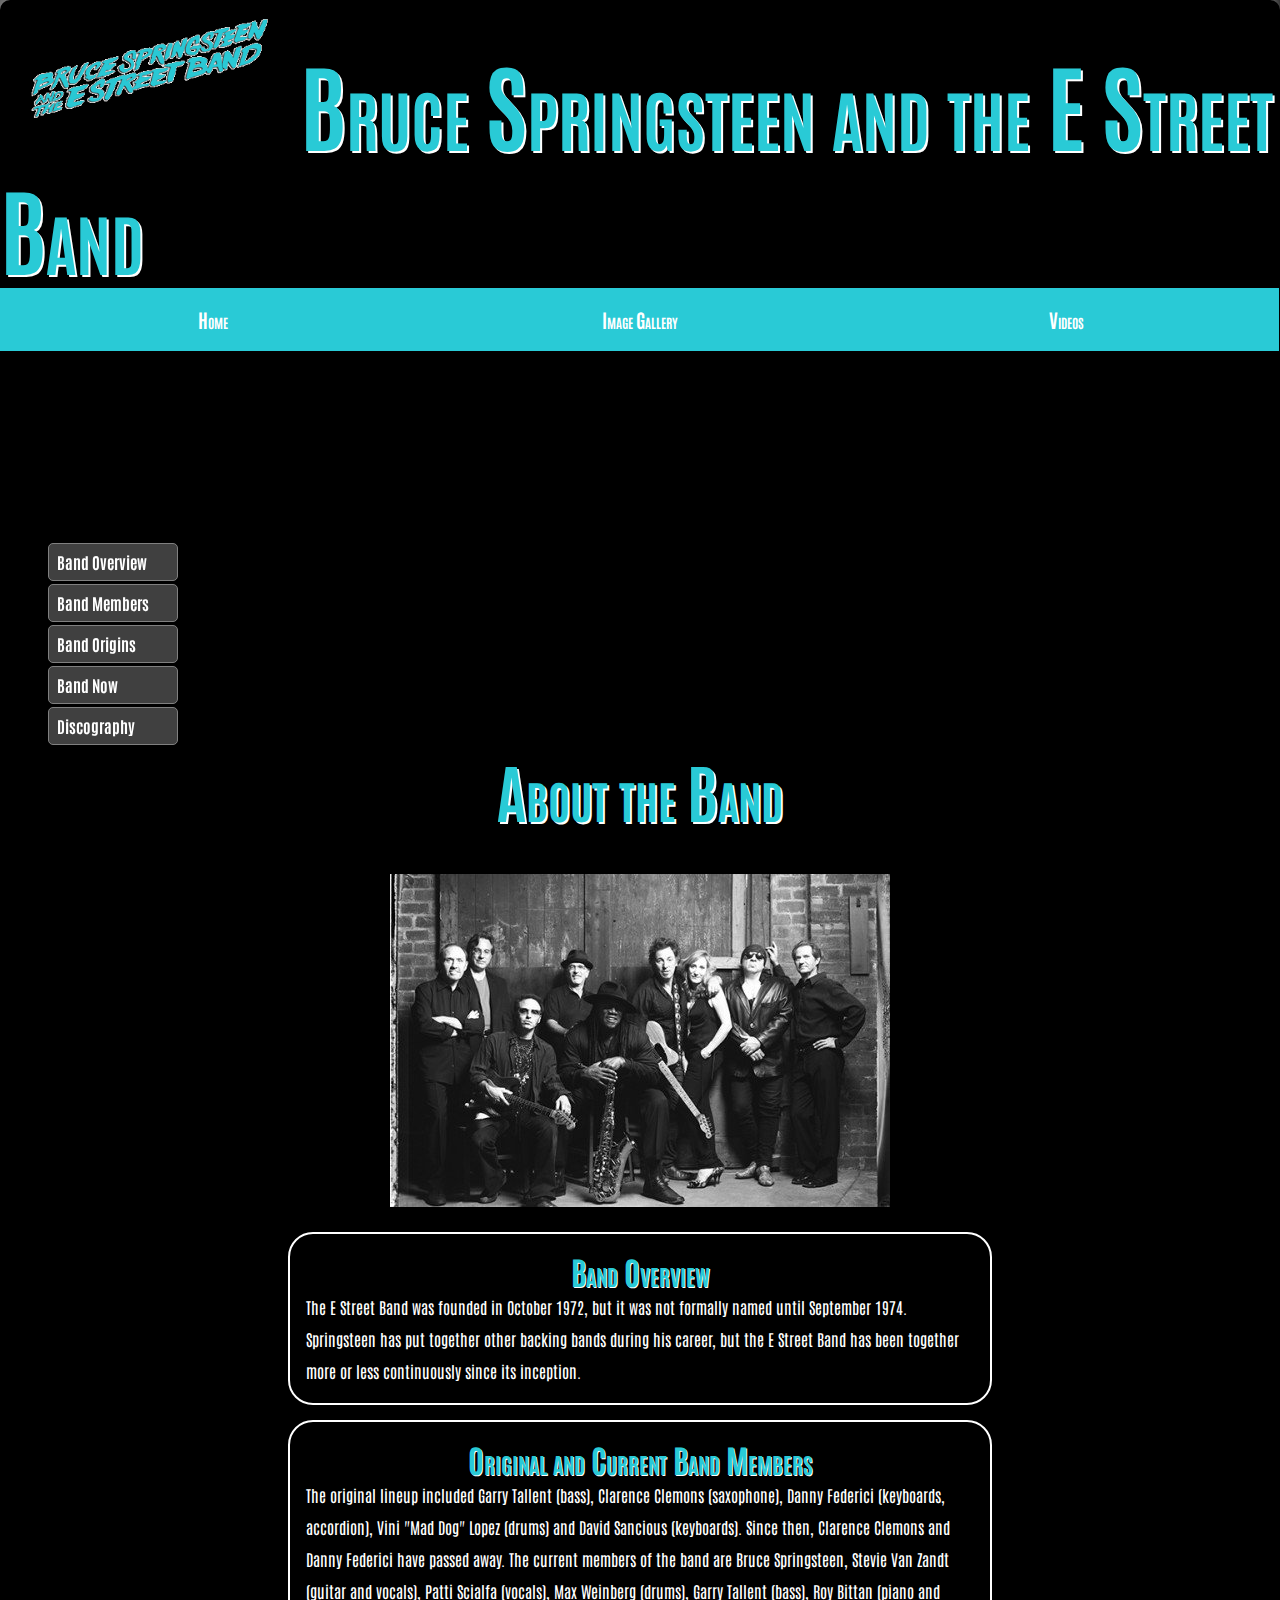
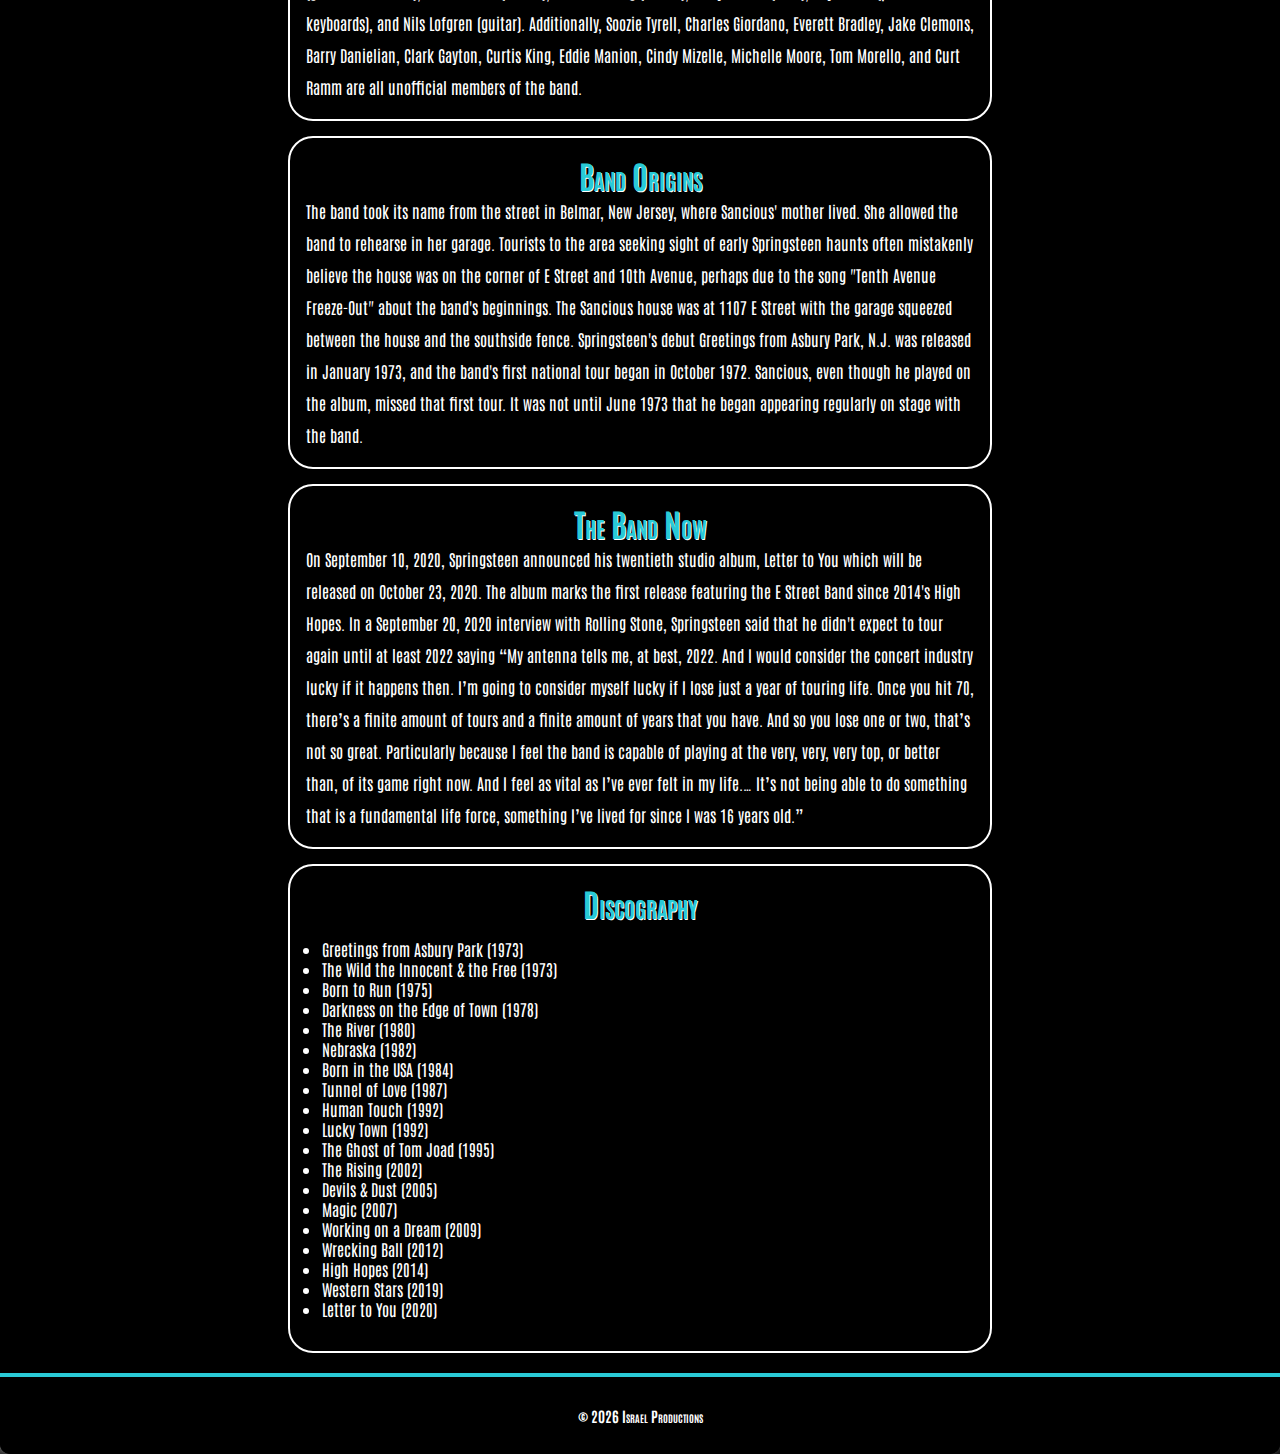
<file: index.html>
<!DOCTYPE html>
<html lang="en">
<head>
	<meta charset="utf-8">
	<meta name="description" content="This sentence will appear under the link in search engine results.">
	<meta name="keywords" content="list,of,words,separated,by,commas,that,describe,your,site">
	<meta name="author" content="Your name goes here">

	<!-- viewport -->
	<meta name="viewport" content="width=device-width, initial-scale=1">

    <!-- shiv which should be a shim -->
    <!--[if lt IE 9]>
	  <script src="https://oss.maxcdn.com/libs/html5shiv/3.7.0/html5shiv.js"></script>
	<![endif]-->

	<!-- tab title -->
	<title>Bruce Springsteen</title>

	<!-- favicon link -->
	<link rel="shortcut icon" href="images/favicon.png">

	<!-- stylesheets -->
	<link rel="stylesheet" href="styles/normalize.css">
	<link rel="stylesheet" href="styles/main.css">
	<link rel="stylesheet" href="styles/slicknav.css">
	
	<!-- font family -->
	<link rel="preconnect" href="https://fonts.gstatic.com">
	<link href="https://fonts.googleapis.com/css2?family=Antonio:wght@500&display=swap" rel="stylesheet">

    <!-- slicknav -->
    <script src="https://code.jquery.com/jquery-2.1.3.min.js"></script>   <!-- Link to jQuery Content Delivery Network - Necessary for SlickNav to work correctly -->
    <script src="js/jquery.slicknav.min.js"></script>                     <!-- Link to the slicknav file inside the js folder - Necessary for SlickNav to work correctly -->

	<!-- slicknav javascript - this javascript code will use the UL inside the nav_menu tag to build the same menu in slickNav format -->
	<script type="text/javascript">
    	$(document).ready(function(){
			$('#nav_menu').slicknav({prependTo:"#mobilemenu"});
    	});
    </script>

</head>



<body>

	<header class="clearfix">
		<a href="index.html"><img src="images/logo3.jpg"></a>
		<h2>Bruce Springsteen and the E Street Band</h2>
	</header>

    <nav id="mobilemenu"></nav>
	<nav id="nav_menu">
    	<ul>
        	<li><a href="index.html" class="current">Home</a></li>
        	<li><a href="gallery.html" class="current">Image Gallery</a></li>
			<li><a href="videos.html" class="current">Videos</a>
    	</ul>
	</nav>

	<nav class="bookmarks">
		<ul>
			<li><a href="#overview">Band Overview</a></li>
			<li><a href="#members">Band Members</a></li>
			<li><a href="#orgins">Band Origins</a></li>
			<li><a href="#now">Band Now</a></li>
			<li><a href="#class">Discography</a></li>
		</ul>
	</nav>


	<main>

		<h1 class="shadow">About the Band</h1>

		<section>
			<img src="images/band.jpeg">
		<div id="overview">
			<h2>Band Overview</h2>
			<p>
				The E Street Band was founded in October 1972, but it was not formally named until September 1974. Springsteen has put together other backing bands during his career, but the E Street Band has been together more or less continuously since its inception.
			</p>
		</div>
		<div id="members">
			<h2>Original and Current Band Members</h2>
			<p>	
				The original lineup included Garry Tallent (bass), Clarence Clemons (saxophone), Danny Federici (keyboards, accordion), Vini "Mad Dog" Lopez (drums) and David Sancious (keyboards). Since then, Clarence Clemons and Danny Federici have passed away.
				The current members of the band are Bruce Springsteen, Stevie Van Zandt (guitar and vocals), Patti Scialfa (vocals), Max Weinberg (drums), Garry Tallent (bass), Roy Bittan (piano and keyboards), and Nils Lofgren (guitar). 
				Additionally, Soozie Tyrell, Charles Giordano, Everett Bradley, Jake Clemons, Barry Danielian, Clark Gayton, Curtis King, Eddie Manion, Cindy Mizelle, Michelle Moore, Tom Morello, and Curt Ramm are all unofficial members of the band.
			</p>
		</div>
		<div id="orgins">
			<h2>Band Origins</h2>
			<p>
				The band took its name from the street in Belmar, New Jersey, where Sancious' mother lived. She allowed the band to rehearse in her garage. Tourists to the area seeking sight of early Springsteen haunts often mistakenly believe the house was on the corner of E Street and 10th Avenue, perhaps due to the song "Tenth Avenue Freeze-Out" about the band's beginnings. The Sancious house was at 1107 E Street with the garage squeezed between the house and the southside fence.
				Springsteen's debut Greetings from Asbury Park, N.J. was released in January 1973, and the band's first national tour began in October 1972. Sancious, even though he played on the album, missed that first tour. It was not until June 1973 that he began appearing regularly on stage with the band.
			</p>
		</div>
		<div id="now">
			<h2>The Band Now</h2>
			<p>
				On September 10, 2020, Springsteen announced his twentieth studio album, Letter to You which will be released on October 23, 2020. The album marks the first release featuring the E Street Band since 2014's High Hopes.
				In a September 20, 2020 interview with Rolling Stone, Springsteen said that he didn't expect to tour again until at least 2022 saying “My antenna tells me, at best, 2022. And I would consider the concert industry lucky if it happens then. I’m going to consider myself lucky if I lose just a year of touring life. Once you hit 70, there’s a finite amount of tours and a finite amount of years that you have. And so you lose one or two, that’s not so great. Particularly because I feel the band is capable of playing at the very, very, very top, or better than, of its game right now. And I feel as vital as I’ve ever felt in my life.… It’s not being able to do something that is a fundamental life force, something I’ve lived for since I was 16 years old.”
			</p>
		</div>
		<div id="class">
			<h2>Discography</h2>
			<p>
				<ul>
					<li>Greetings from Asbury Park (1973)</li>
					<li>The Wild the Innocent & the Free (1973)</li>
					<li>Born to Run (1975)</li>
					<li>Darkness on the Edge of Town (1978)</li>
					<li>The River (1980)</li>
					<li>Nebraska (1982)</li>
					<li>Born in the USA (1984)</li>
					<li>Tunnel of Love (1987)</li>
					<li>Human Touch (1992)</li>
					<li>Lucky Town (1992)</li>
					<li>The Ghost of Tom Joad (1995)</li>
					<li>The Rising (2002)</li>
					<li>Devils & Dust (2005)</li>
					<li>Magic (2007)</li>
					<li>Working on a Dream (2009)</li>
					<li>Wrecking Ball (2012)</li>
					<li>High Hopes (2014)</li>
					<li>Western Stars (2019)</li>
					<li>Letter to You (2020)</li>
				</ul>
			</p>
		</div>

		</section>

	</main>

	<div><button onclick="topFunction()" id="cornerBtn" title="Go to top">Return To Top</button></div>
	<script>
	// When the user scrolls down 20px from the top of the document, show the button
	window.onscroll = function() {scrollFunction()};

	function scrollFunction() {
	  if (document.body.scrollTop > 800 || document.documentElement.scrollTop > 800) {
		document.getElementById("cornerBtn").style.display = "block";
	  } else {
		document.getElementById("cornerBtn").style.display = "none";
	  }
	}

	// When the user clicks on the button, scroll to the top of the document
	function topFunction() {
	  document.body.scrollTop = 0;
	  document.documentElement.scrollTop = 0;
	}
	</script>

	<script>
		window.onload = function() {
			var d = new Date();
			document.getElementById("copyright").innerHTML = d.getFullYear();
		}
	</script>
	<footer>

		<p>&copy; <span id="copyright"></span> Israel Productions</p>

	</footer>

</body>

</html>
</file>
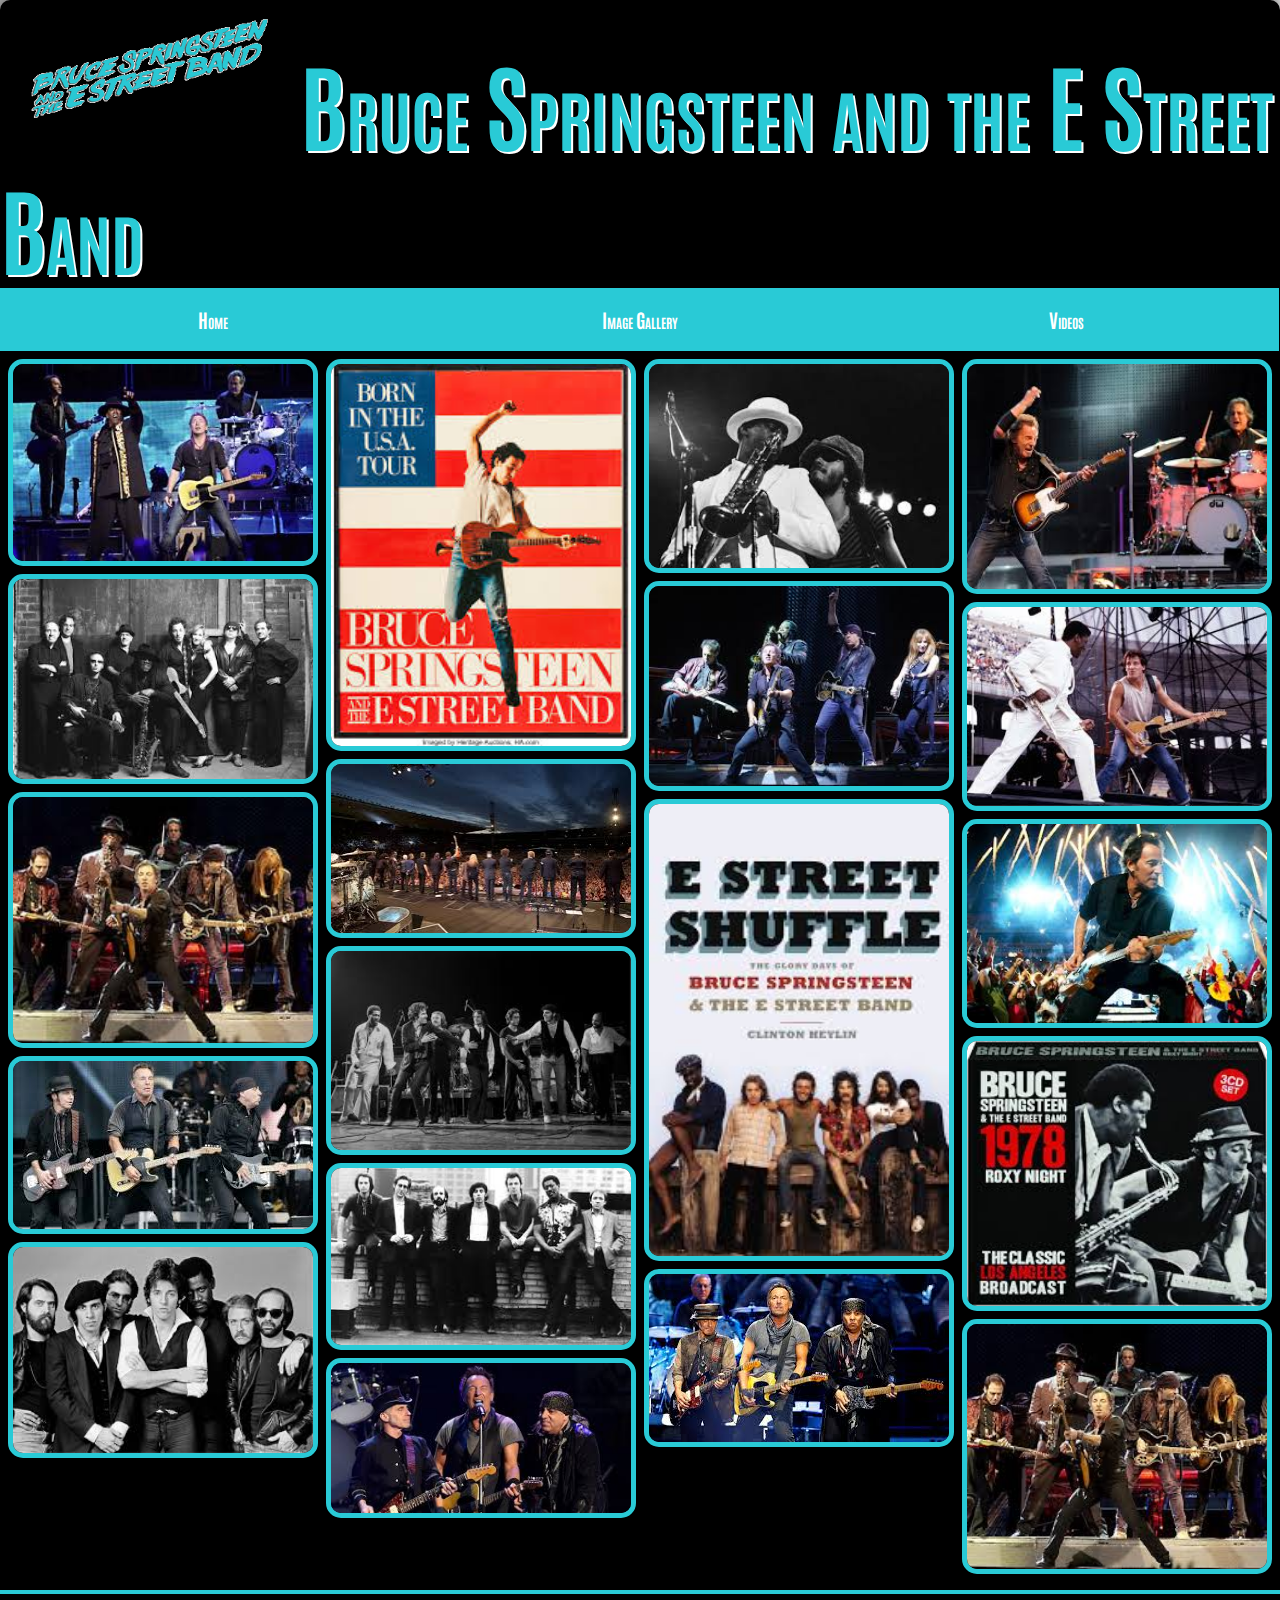
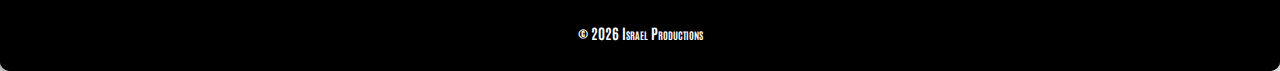
<file: gallery.html>
<!DOCTYPE html>
<html lang="en">
<head>
	<meta charset="utf-8">
	<meta name="description" content="This sentence will appear under the link in search engine results.">
	<meta name="keywords" content="list,of,words,separated,by,commas,that,describe,your,site">
	<meta name="author" content="Your name goes here">

	<!-- viewport -->
	<meta name="viewport" content="width=device-width, initial-scale=1">

    <!-- shiv which should be a shim -->
    <!--[if lt IE 9]>
	  <script src="https://oss.maxcdn.com/libs/html5shiv/3.7.0/html5shiv.js"></script>
	<![endif]-->

	<!-- tab title -->
	<title>Bruce Springsteen</title>

	<!-- favicon link -->
	<link rel="shortcut icon" href="images/favicon.png">

	<!-- stylesheets -->
	<link rel="stylesheet" href="styles/normalize.css">
	<link rel="stylesheet" href="styles/gallery.css">
    <link rel="stylesheet" href="styles/slicknav.css">

	<!-- font family -->
    <link rel="preconnect" href="https://fonts.gstatic.com">
    <link href="https://fonts.googleapis.com/css2?family=Antonio:wght@500&display=swap" rel="stylesheet">

    <!-- slicknav -->
    <script src="https://code.jquery.com/jquery-2.1.3.min.js"></script>   <!-- Link to jQuery Content Delivery Network - Necessary for SlickNav to work correctly -->
    <script src="js/jquery.slicknav.min.js"></script>                     <!-- Link to the slicknav file inside the js folder - Necessary for SlickNav to work correctly -->

	<!-- slicknav javascript - this javascript code will use the UL inside the nav_menu tag to build the same menu in slickNav format -->
	<script type="text/javascript">
    	$(document).ready(function(){
			$('#nav_menu').slicknav({prependTo:"#mobilemenu"});
    	});
    </script>

</head>

<body>
    <header class="clearfix">
		<a href="index.html"><img src="images/logo3.jpg"></a>
		<h2><a href="index.html">Bruce Springsteen and the E Street Band</a></h2>
	</header>

    <nav id="mobilemenu"></nav>
	<nav id="nav_menu">
    	<ul>
        	<li><a href="index.html" class="current">Home</a></li>
        	<li><a href="gallery.html" class="current">Image Gallery</a></li>
			<li><a href="videos.html" class="current">Videos</a>
    	</ul>
    </nav>
    <main>
        <!-- Photo Grid -->
            <div class="row"> 
            <div class="column">
                <img src="images/ 1.jpg">
                <img src="images/ 2.jpg">
                <img src="images/ 3.jpg">
                <img src="images/ 4.jpg">
                <img src="images/ 5.jpg">
            </div>
            <div class="column">
                <img src="images/ 6.jpg">
                <img src="images/ 7.jpg">
                <img src="images/ 8.jpg">
                <img src="images/ 9.jpg">
                <img src="images/ 10.jpg">
            </div>  
            <div class="column">
                <img src="images/ 11.jpg">
                <img src="images/ 12.jpg">
                <img src="images/ 13.jpg">
                <img src="images/ 14.jpg">
            </div>
            <div class="column">
                <img src="images/ 16.jpg">
                <img src="images/ 17.jpg">
                <img src="images/ 18.jpg">
                <img src="images/ 19.jpg">
                <img src="images/ 20.jpg">
            </div>
            </div>
        </main>

        <div><button onclick="topFunction()" id="cornerBtn" title="Go to top">Return To Top</button></div>
        <script>
        // When the user scrolls down 20px from the top of the document, show the button
        window.onscroll = function() {scrollFunction()};
    
        function scrollFunction() {
          if (document.body.scrollTop > 800 || document.documentElement.scrollTop > 800) {
            document.getElementById("cornerBtn").style.display = "block";
          } else {
            document.getElementById("cornerBtn").style.display = "none";
          }
        }
    
        // When the user clicks on the button, scroll to the top of the document
        function topFunction() {
          document.body.scrollTop = 0;
          document.documentElement.scrollTop = 0;
        }
        </script>

        <script>
            window.onload = function() {
            var d = new Date();
            document.getElementById("copyright").innerHTML = d.getFullYear();
            }
        </script>
        <footer>
    
            <p>&copy; <span id="copyright"></span> Israel Productions</p>
    
        </footer>
</body>
</file>
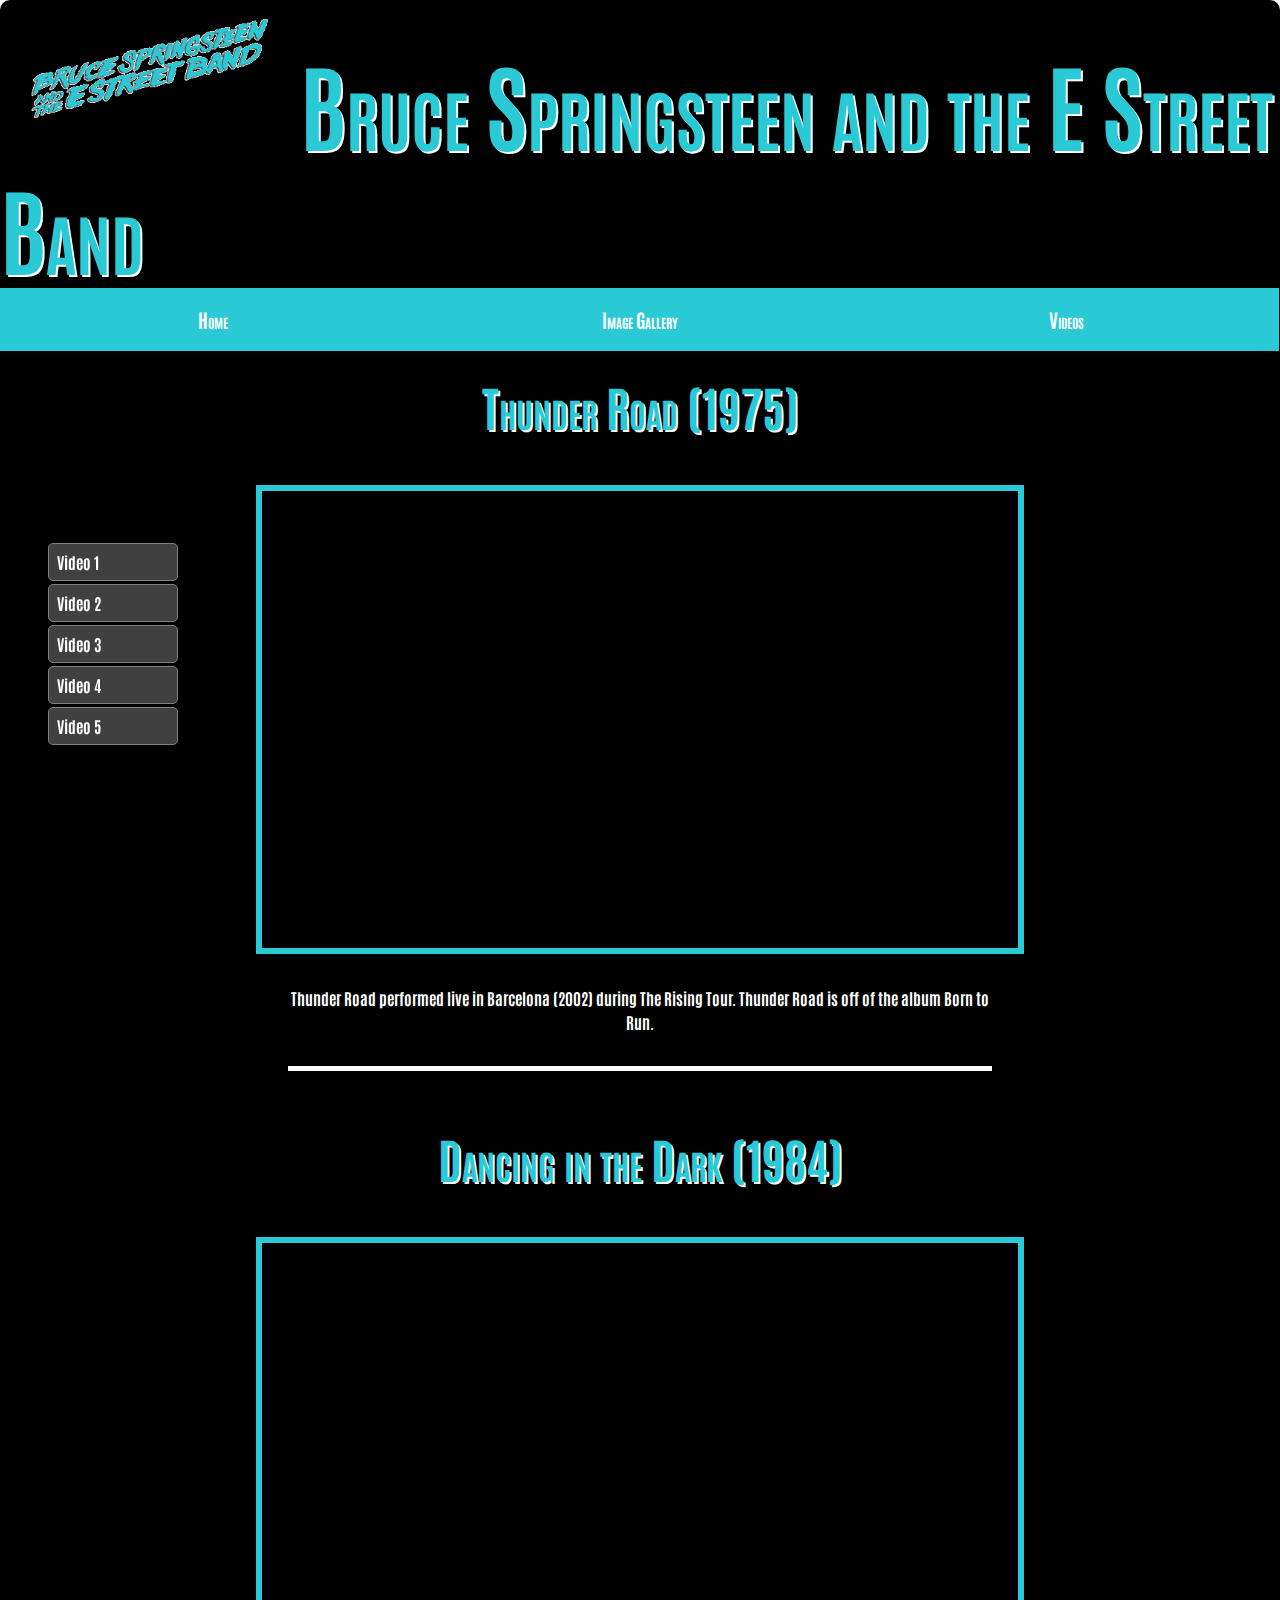
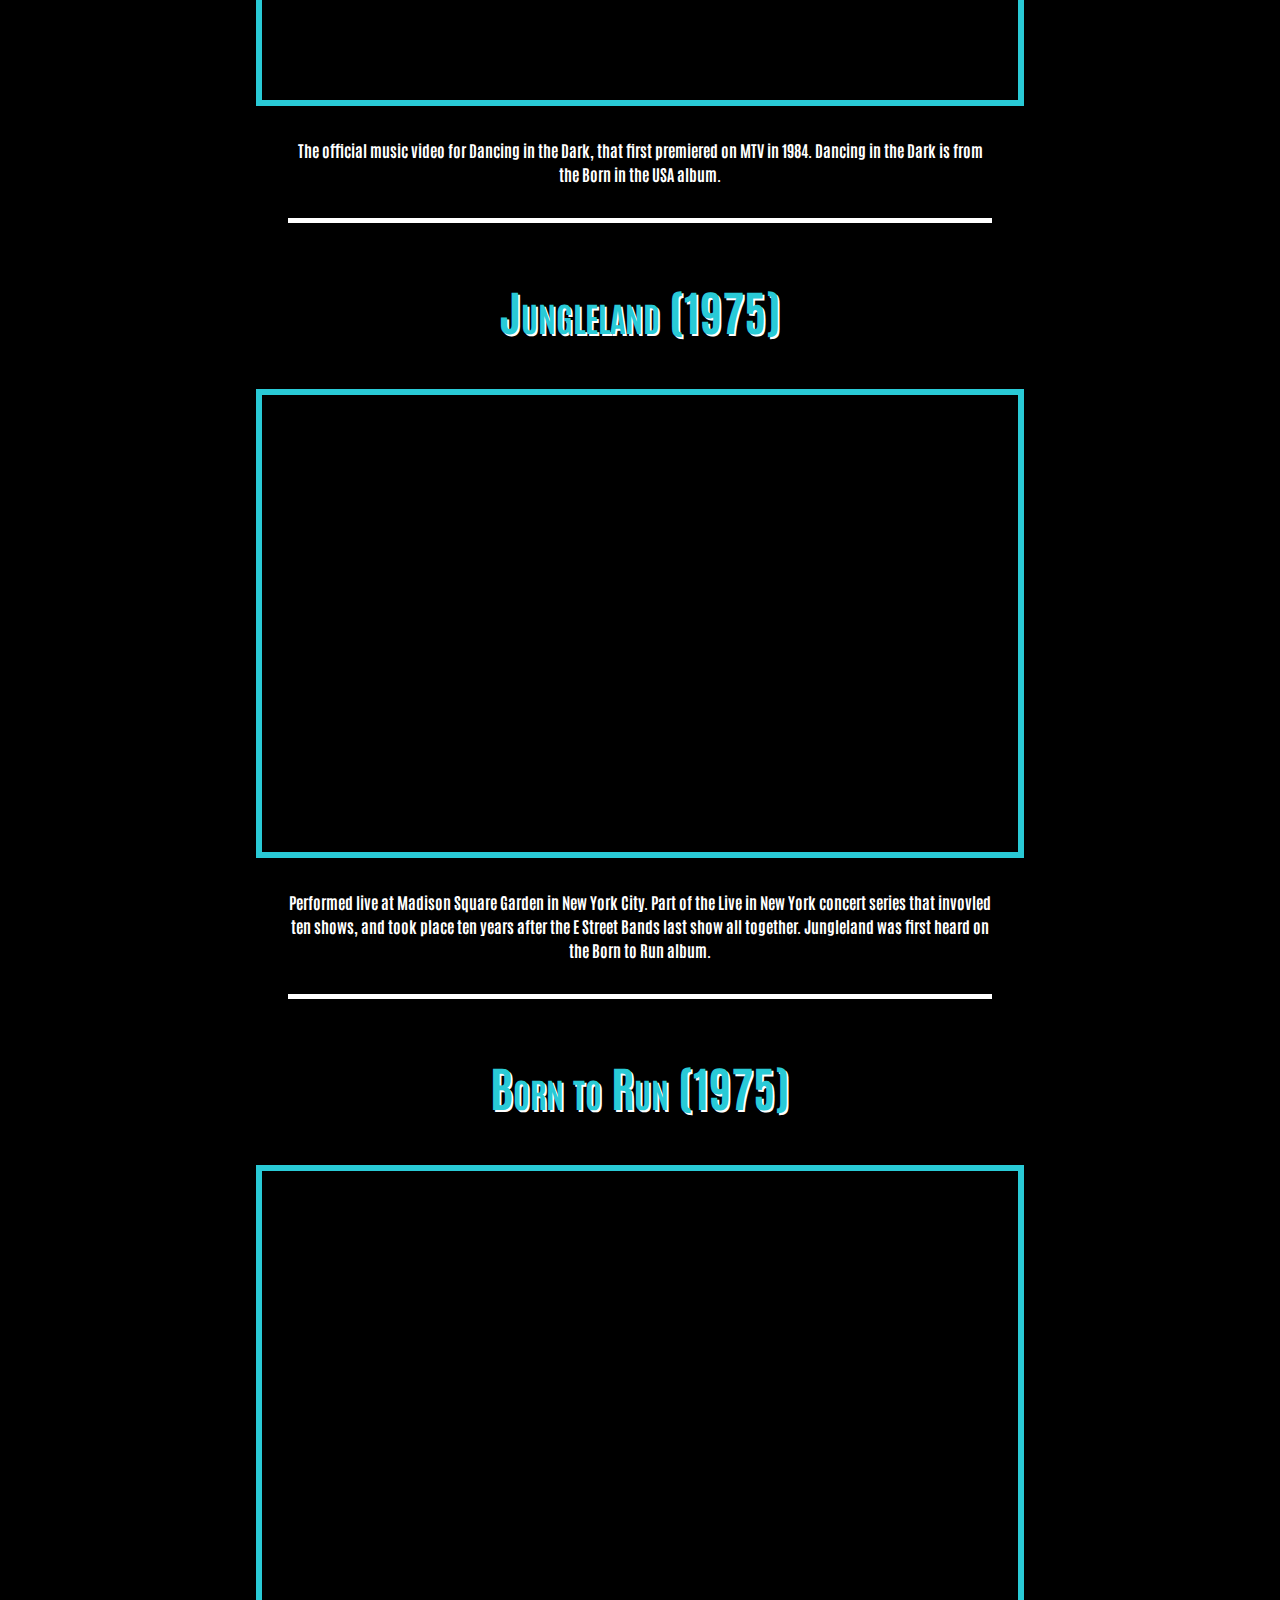
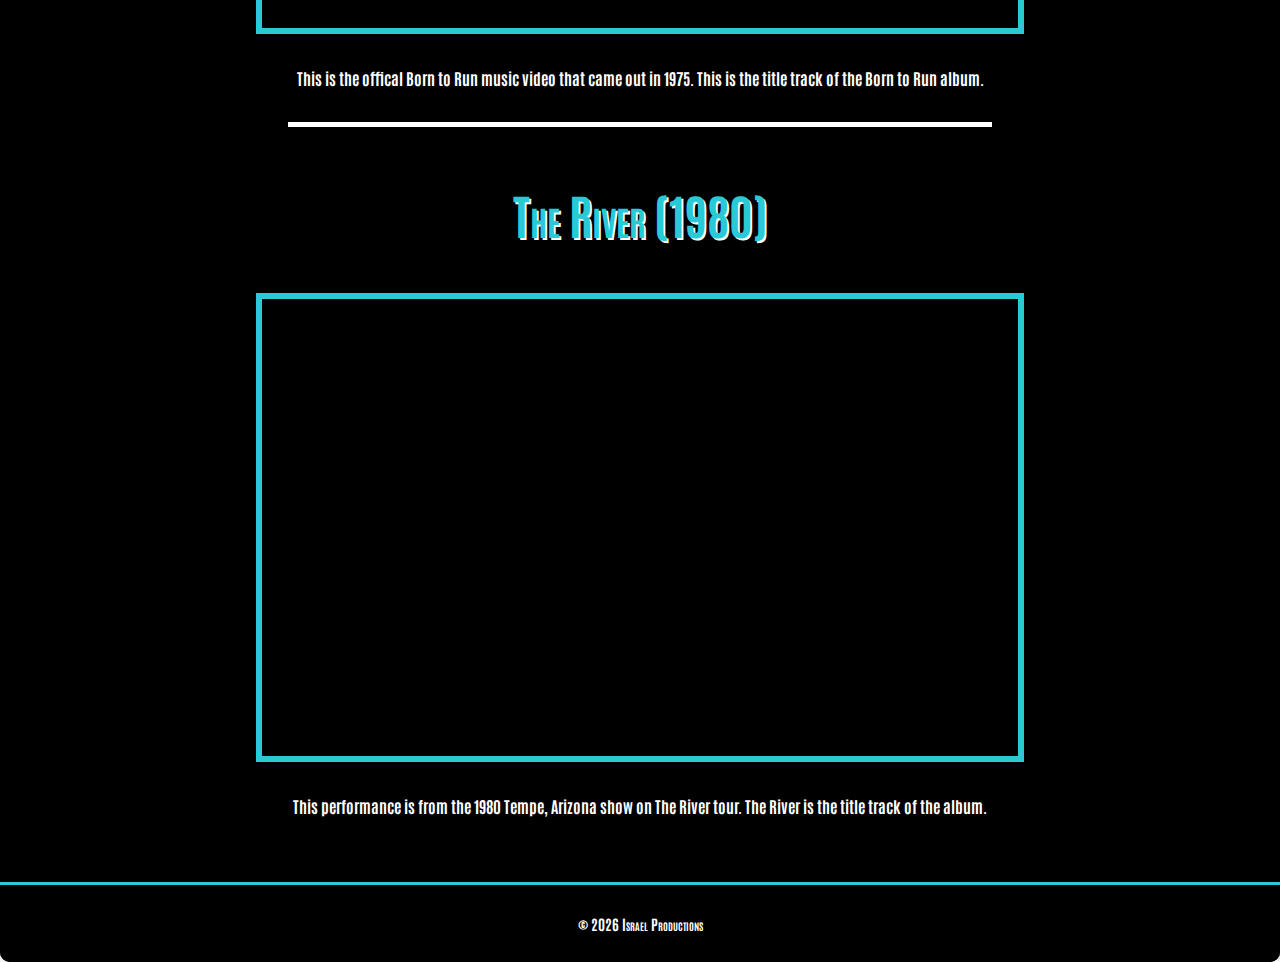
<file: videos.html>
<!DOCTYPE html>
<html lang="en">
<head>
	<meta charset="utf-8">
	<meta name="description" content="This sentence will appear under the link in search engine results.">
	<meta name="keywords" content="list,of,words,separated,by,commas,that,describe,your,site">
	<meta name="author" content="Your name goes here">

	<!-- viewport -->
	<meta name="viewport" content="width=device-width, initial-scale=1">

    <!-- shiv which should be a shim -->
    <!--[if lt IE 9]>
	  <script src="https://oss.maxcdn.com/libs/html5shiv/3.7.0/html5shiv.js"></script>
	<![endif]-->

	<!-- tab title -->
	<title>Bruce Springsteen</title>

	<!-- favicon link -->
	<link rel="shortcut icon" href="images/favicon.png">

	<!-- stylesheets -->
	<link rel="stylesheet" href="styles/normalize.css">
	<link rel="stylesheet" href="styles/videos.css">
    <link rel="stylesheet" href="styles/slicknav.css">

	<!-- font family -->
    <link rel="preconnect" href="https://fonts.gstatic.com">
    <link href="https://fonts.googleapis.com/css2?family=Antonio:wght@500&display=swap" rel="stylesheet">

    <!-- slicknav -->
    <script src="https://code.jquery.com/jquery-2.1.3.min.js"></script>   <!-- Link to jQuery Content Delivery Network - Necessary for SlickNav to work correctly -->
    <script src="js/jquery.slicknav.min.js"></script>                     <!-- Link to the slicknav file inside the js folder - Necessary for SlickNav to work correctly -->

	<!-- slicknav javascript - this javascript code will use the UL inside the nav_menu tag to build the same menu in slickNav format -->
	<script type="text/javascript">
    	$(document).ready(function(){
			$('#nav_menu').slicknav({prependTo:"#mobilemenu"});
    	});
    </script>

</head>



<body>

	<header class="clearfix">
		<a href="index.html"><img src="images/logo3.jpg"></a>
		<h2><a href="index.html">Bruce Springsteen and the E Street Band</a></h2>
	</header>

    <nav id="mobilemenu"></nav>
	<nav id="nav_menu">
    	<ul>
        	<li><a href="index.html" class="current">Home</a></li>
        	<li><a href="gallery.html" class="current">Image Gallery</a></li>
			<li><a href="videos.html" class="current">Videos</a>
    	</ul>
    </nav>
    <nav class="bookmarks">
		<ul>
			<li><a href="#vid1">Video 1</a></li>
			<li><a href="#vid2">Video 2</a></li>
			<li><a href="#vid3">Video 3</a></li>
			<li><a href="#vid4">Video 4</a></li>
			<li><a href="#vid5">Video 5</a></li>
		</ul>
	</nav>
    <main>
        <section>
            <article id="vid1">
                <h4>Thunder Road (1975)</h4>
                <div class="videowrapper">
                <iframe src="https://www.youtube.com/embed/UDIDawmeeI0" title="YouTube video player" frameborder="0" allow="accelerometer; autoplay; clipboard-write; encrypted-media; gyroscope; picture-in-picture" allowfullscreen></iframe>
                </div>
                <div class="caption">
                    <p>Thunder Road performed live in Barcelona (2002) during The Rising Tour. Thunder Road is off of the album Born to Run.</p>
                </div>

            </article>
            <article id="vid2">
                <h4>Dancing in the Dark (1984)</h4>
                <div class="videowrapper">
                <iframe src="https://www.youtube.com/embed/129kuDCQtHs" title="YouTube video player" frameborder="0" allow="accelerometer; autoplay; clipboard-write; encrypted-media; gyroscope; picture-in-picture" allowfullscreen></iframe>
                </div>
                <div class="caption">
                    <p>The official music video for Dancing in the Dark, that first premiered on MTV in 1984. Dancing in the Dark is from the Born in the USA album.</p>
                </div>
            </article>
            <article id="vid3">
                <h4>Jungleland (1975)</h4>
                <div class="videowrapper">
                <iframe src="https://www.youtube.com/embed/lW1RAYYs8RI" title="YouTube video player" frameborder="0" allow="accelerometer; autoplay; clipboard-write; encrypted-media; gyroscope; picture-in-picture" allowfullscreen></iframe>
                </div>
                <div class="caption">
                    <p>Performed live at Madison Square Garden in New York City. Part of the Live in New York concert series that invovled ten shows, and took place ten years after the E Street Bands last show all together. Jungleland was first heard on the Born to Run album.</p>
                </div>
            </article>
            <article id="vid4">
                <h4>Born to Run (1975)</h4>
                <div class="videowrapper">
                <iframe src="https://www.youtube.com/embed/IxuThNgl3YA" title="YouTube video player" frameborder="0" allow="accelerometer; autoplay; clipboard-write; encrypted-media; gyroscope; picture-in-picture" allowfullscreen></iframe>
                </div>
                <div class="caption">
                    <p>This is the offical Born to Run music video that came out in 1975. This is the title track of the Born to Run album.</p>
                </div>
            </article>
            <article id="vid5">
                <h4>The River (1980)</h4>
                <div class="videowrapper">
                <iframe src="https://www.youtube.com/embed/lc6F47Z6PI4" title="YouTube video player" frameborder="0" allow="accelerometer; autoplay; clipboard-write; encrypted-media; gyroscope; picture-in-picture" allowfullscreen></iframe>
                </div>
                <div class="caption1">
                    <p>This performance is from the 1980 Tempe, Arizona show on The River tour. The River is the title track of the album.</p>
                </div>
            </article>
        </section>
    </main>

    <div><button onclick="topFunction()" id="cornerBtn" title="Go to top">Return To Top</button></div>
	<script>
	// When the user scrolls down 20px from the top of the document, show the button
	window.onscroll = function() {scrollFunction()};

	function scrollFunction() {
	  if (document.body.scrollTop > 800 || document.documentElement.scrollTop > 800) {
		document.getElementById("cornerBtn").style.display = "block";
	  } else {
		document.getElementById("cornerBtn").style.display = "none";
	  }
	}

	// When the user clicks on the button, scroll to the top of the document
	function topFunction() {
	  document.body.scrollTop = 0;
	  document.documentElement.scrollTop = 0;
	}
    </script>
    
	<script>
		window.onload = function() {
			var d = new Date();
			document.getElementById("copyright").innerHTML = d.getFullYear();
		}
	</script>
	<footer>

		<p>&copy; <span id="copyright"></span> Israel Productions</p>

	</footer>
</body>
</file>
<file: styles/main.css>
/* the styles for the elements */
* {
	margin: 0;
	padding: 0;
	box-sizing: border-box;
}

/* Clearfix */
.clearfix::after {
  content: "";
  clear: both;
  display: table;
}

html {
	height: 100%;
}

body {
	position: relative;
	background: white;
	font-family: 'Antonio', sans-serif;
	font-size: 100%;
	min-height: 100%;
	margin: 0 auto;
	box-shadow: -5px -5px 15px 5px gray;
	border-radius: 10px;
	background-color: black;
}
h1 {
	font-size: 400%;
	font-variant: small-caps;
	text-align: center;
}

/* the styles for links */
a:link, a:visited {
	text-decoration: none;
}
a:focus, a:hover {
	text-decoration: underline;
}


/* the styles for the header */
header img {
	padding: 1em;
	float: left;
	max-width: 300px;
	width: 100%;
}
header h2 {
	font-size: 600%;
	float: center;
	font-variant: small-caps;
	text-shadow: 2px 2px white;
	color: #29cad6;
	padding-right: 3px;
	padding-top: 40px;
}
header h2 a {
	text-decoration: none !important;
	color: black;
}
header h3 {
	font-size: 200%;
	padding: .25em 0 .25em 0;
}


/* text shadow class */
.shadow {
	color: #29cad6;
	text-shadow: 2px 2px white;
}


/* the styles for the navigation menu */
#nav_menu {
	clear: both;
}
#nav_menu ul {
	list-style-type: none;
	margin: 0;
	padding: 0;
	position: relative;
}
#nav_menu ul li {
	float: left;
	width: 33.32%;
}
#nav_menu ul li a {
	display: block;
	text-align: center;
	padding: 1em 0;
	text-decoration: none;
	font-variant: small-caps;
	font-size: 120%;
	background-color: #29cad6;
	color: white;
	font-weight: bold;
}
#nav_menu a:hover {
	background-color: #29cad6;
	color: black;
}
#nav_menu ul ul {
	display: none;
	position: absolute;
	top: 100%;
	width: 100%;
}
#nav_menu ul ul li a {
	text-align: left;
	padding: .5em;

}
#nav_menu ul ul li {
	float: none;

}
#nav_menu ul li:hover > ul {
	display: block;
}
#nav_menu > ul::after {
	content: "";
	clear: both;
	display: block;
}

/* bookmarks bar */
.bookmarks {
	float: left;
	width: 12%;
	margin: 10em 2em 0 3em;
	position: -webkit-sticky;
	position: sticky;
	top: 100px;
}
.bookmarks ul {
	list-style: none;
	width: 95%;
	margin: 2em 0 0;
}
.bookmarks ul li {
	margin: 0 1em 3px 0;
	transition: all .5s;
}
.bookmarks ul li a {
	padding: .5em .5em;
	display: block;
	background-color: #404040;
	border: 1px solid #808080;
	color: white;
	font-weight: bold;
	text-decoration: none;
	border-radius: 5px;
	margin-left: 0;
	transition: all .5s;
}
.bookmarks ul li a:hover {
	background-color: black;
	color: #29cad6;
	border: 1px solid #29cad6;
}
.bookmarks ul li:hover {
	margin: 0 0 3px 1em;
}



/* the styles for the main content */
main {
	clear: left;
}
h2 {
	font-variant: small-caps;
	color: #29cad6;
	text-shadow: 1px 1px white;
}


/* the styles for the section */
section {
	margin-left: auto;
	margin-right: auto;
	display: block;
	width: 60%;
	padding: 0 2.5% 20px 2.5%;
}
section p {
	font: 200%;
	line-height: 2;
	color: white;
}
section img {
	margin-left: auto;
	margin-right: auto;
	display: block;
	padding-bottom: 10px;
	
}
section ul {
	color: white;
}
section div {
	margin-top: 15px;
}



/* div styles */
#overview {
	border: 2px solid white;
	border-radius: 25px;
	padding: 1em;
}
#overview h2 {
	text-align: center;
	font-size: 200%;
}

#members {
	border: 2px solid white;
	border-radius: 25px;
	padding: 1em;
}
#members h2 {
	text-align: center;
	font-size: 200%;
}

#orgins {
	border: 2px solid white;
	border-radius: 25px;
	padding: 1em;
}
#orgins h2 {
	text-align: center;
	font-size: 200%;
}

#now {
	border: 2px solid white;
	border-radius: 25px;
	padding: 1em;
}
#now h2 {
	text-align: center;
	font-size: 200%;
}

#class {
	border: 2px solid white;
	border-radius: 25px;
	padding: 1em;
}
#class h2 {
	text-align: center;
	font-size: 200%;
}
#class ul {
	text-decoration: none;
	padding: 1em;
}


#bottombuffer {
	height: 100px;
	padding-bottom: 100px;
}

/* the styles for the footer */
footer {
	background-color: black;
	clear: both;
	border-top: 3px solid #000000;
	width: 100%;
	border-radius: 0 0 10px 10px;
	border-top: 4px solid #29cad6;

}
footer p {
	text-align: center;
	color: white;
	font-size: 90%;
	font-variant: small-caps;
	font-weight: bold;
	padding: 2em 0;
}

/* scroll to top button */
#myBtn {
	display: none; /* Hidden by default */
	width: 88%;
	z-index: 99; /* Make sure it does not overlap */
	border: 1px solid #808080;
	outline: none; /* Remove outline */
	background-color: #404040; /* Set a background color */
	color: white; /* Text color */
	font-weight: bold;
	cursor: pointer; /* Add a mouse pointer on hover */
	padding: .5em .5em;
	margin: 0 1em 3px 0;
	text-align: left;
	transition: all .5s;
	font-family: 'Nova Square', cursive;
	font-size: 100%;
	border-radius: 5px;
}
#myBtn:hover {
	background-color: black;
	color: #29cad6;
	margin: 0 0 3px 1em;
	border: 1px solid #29cad6;
}
#cornerBtn {
	display: none; /* Hidden by default */
	position: fixed;
	left: 5px;
	bottom: 150px;
	z-index: 99; /* Make sure it does not overlap */
	border: 1px solid black;
	outline: none; /* Remove outline */
	font-weight: bold;
	cursor: pointer; /* Add a mouse pointer on hover */
	padding: .5em .5em;
	margin: 0 1em 3px 0;
	font-family: 'Antonio', sans-serif;
	font-size: 100%;
	border-radius: 5px;
	background-color: rgba(0,0,0,.6);
	color: white;
	transition: all .5s;
}
#cornerBtn:hover {
	background-color: rgba(0,0,0,1);
	color: #29cad6;
	border: 1px solid #29cad6;
}


/* hide the slicknav in large-screen view */
.slicknav_menu {
	display: none;
}



/* tablet portrait to standard 960 */
@media only screen and (max-width: 959px) {
	body, aside {
		box-shadow: none;
		border-radius: 0;
	}
	footer {
		border-radius: 0;
	}
	header h2 {
		font-size: 300%;
	}
}



/* mobile landscape to tablet portrait */
@media only screen and (max-width: 767px) {
	
	header img { 
		float: none; 
		padding: 0;
		margin: 0 auto;
	}
	header { text-align: center; }
	header h2, header h3 {
		padding: 0 0 .25em;
		font-size: 200%;
	}
	h1 {
		font-size: 200%;
	}
	section, aside {
		float: none;
		width: 99%;
		margin: 0 auto;
		padding: .5em;
	}

	/* hide the navigation menu */
	#nav_menu {
		display: none;
	}
	
	/* and replace it with the slicknav menu */
	.slicknav_menu {
		display: block;
		text-align: left !important;
		background-color: #29cad6 !important;
	}
	.bookmarks {
		display: none;
	}
}



/* mobile portrait to mobile landscape */
@media only screen and (max-width: 479px) {
	body { font-size: 90%; }
	section img {
		max-width: 80%;
	}
}
</file>
<file: styles/gallery.css>
/* the styles for the elements */
* {
	margin: 0;
	padding: 0;
	box-sizing: border-box;
}

/* Clearfix */
.clearfix::after {
  content: "";
  clear: both;
  display: table;
}

html {
	height: 100%;
	background-image: url("../images/backgroundimg.jpeg");
}

body {
	position: relative;
	background: black;
	font-family: 'Antonio', sans-serif;
	font-size: 100%;
	min-height: 100%;
	margin: 0 auto;
	box-shadow: -5px -5px 15px 5px gray;
	border-radius: 10px;
}
h1 {
	margin: .5em .75em;
	font-size: 300%;
	text-align: center;
	font-variant: small-caps;
}

/* the styles for links */
a:link, a:visited {
	text-decoration: none;
}
a:focus, a:hover {
	text-decoration: underline;
}


/* the styles for the header */
header img {
	padding: 1em;
	float: left;
	max-width: 300px;
	width: 100%;
}
header h2 {
	font-size: 600%;
	float: center;
	font-variant: small-caps;
	text-shadow: 2px 2px white;
	color: #29cad6;
	padding-right: 3px;
	padding-top: 40px;
}
header h2 a {
	text-decoration: none !important;
	color: #29cad6;
}
header h3 {
	font-size: 200%;
	padding: .25em 0 .25em 0;
}


/* text shadow class */
.shadow {
	color: #29cad6;
	text-shadow: 2px 2px 4px #000000;
}


/* the styles for the navigation menu */
#nav_menu {
	clear: both;
}
#nav_menu ul {
	list-style-type: none;
	margin: 0;
	padding: 0;
	position: relative;
}
#nav_menu ul li {
	float: left;
	width: 33.32%;
}
#nav_menu ul li a {
	display: block;
	text-align: center;
	padding: 1em 0;
	text-decoration: none;
	font-variant: small-caps;
	font-size: 120%;
	background-color: #29cad6;
	color: white;
	font-weight: bold;
}
#nav_menu a:hover {
	background-color: #29cad6;
	color: black;
}
#nav_menu ul ul {
	display: none;
	position: absolute;
	top: 100%;
	width: 100%;
}
#nav_menu ul ul li a {
	text-align: left;
	padding: .5em;

}
#nav_menu ul ul li {
	float: none;

}
#nav_menu ul li:hover > ul {
	display: block;
}
#nav_menu > ul::after {
	content: "";
	clear: both;
	display: block;
}



/* the styles for the main content */
main {
	clear: left;
}
h2 {
	font-variant: small-caps;
	color: black;
	text-shadow: 2px 2px #29cad6;
}


/* the styles for the section */
section {
	width: 70%;
	float: right;
	padding: 0 2.5% 20px 2.5%;
	margin-bottom: 20px;
}
section p {
	font: 110%;
	line-height: 2;
}


/* the styles for the aside */
aside {
	width: 25%;
	float: right;
	background-color: lightyellow;
	border-radius: 5px;
	box-shadow: 3px 3px 7px gray;
	margin: 0 .5em 20px 1em;
	padding: .75em;
	font-weight: bold;
}
aside p {
	padding-bottom: 1.5em;
}

#bottombuffer {
	height: 100px;
	padding-bottom: 100px;
}

/* the styles for the footer */
footer {
	background-color: black;
	clear: both;
	border-top: 3px solid #000000;
	width: 100%;
	border-radius: 0 0 10px 10px;
	border-top: 4px solid #29cad6;

}
footer p {
	text-align: center;
	color: white;
	font-size: 90%;
	font-variant: small-caps;
	font-weight: bold;
	padding: 2em 0;
}

/* flexbox */
.row {
	display: -ms-flexbox; /* IE10 */
	display: flex;
	-ms-flex-wrap: wrap; /* IE10 */
	flex-wrap: wrap;
    padding: 0 4px;
}
.column {
	-ms-flex: 25%; /* IE10 */
	flex: 25%;
	max-width: 25%;
    padding: 0 4px;
    padding-bottom: 1em;
}
.column img {
	margin-top: 8px;
	vertical-align: middle;
	width: 100%;
	border-radius: 15px;
    border: 5px solid #29cad6;
}


/* scroll to top button */
#myBtn {
	display: none; /* Hidden by default */
	width: 88%;
	z-index: 99; /* Make sure it does not overlap */
	border: 1px solid #808080;
	outline: none; /* Remove outline */
	background-color: #404040; /* Set a background color */
	color: white; /* Text color */
	font-weight: bold;
	cursor: pointer; /* Add a mouse pointer on hover */
	padding: .5em .5em;
	margin: 0 1em 3px 0;
	text-align: left;
	transition: all .5s;
	font-family: 'Nova Square', cursive;
	font-size: 100%;
	border-radius: 5px;
}
#myBtn:hover {
	background-color: black;
	color: #29cad6;
	margin: 0 0 3px 1em;
	border: 1px solid #29cad6;
}
#cornerBtn {
	display: none; /* Hidden by default */
	position: fixed;
	left: 5px;
	bottom: 150px;
	z-index: 99; /* Make sure it does not overlap */
	border: 1px solid black;
	outline: none; /* Remove outline */
	font-weight: bold;
	cursor: pointer; /* Add a mouse pointer on hover */
	padding: .5em .5em;
	margin: 0 1em 3px 0;
	font-family: 'Antonio', sans-serif;
	font-size: 100%;
	border-radius: 5px;
	background-color: rgba(0,0,0,.6);
	color: white;
	transition: all .5s;
}
#cornerBtn:hover {
	background-color: rgba(0,0,0,1);
	color: #29cad6;
	border: 1px solid #29cad6;
}


/* hide the slicknav in large-screen view */
.slicknav_menu {
	display: none;
}



/* tablet portrait to standard 960 */
@media only screen and (max-width: 959px) {
	body, aside {
		box-shadow: none;
		border-radius: 0;
	}
	footer {
		border-radius: 0;
	}
	.column {
		flex: 33.3%;
		max-width: 33.3%;
	}
}



/* mobile landscape to tablet portrait */
@media only screen and (max-width: 767px) {
	
	header img { 
		float: none; 
		padding: 0;
		margin: 0 auto;
	}
	header { text-align: center; }
	header h2, header h3 {
		padding: 0 0 .25em;
		font-size: 175%;
	}
	h1 {
		font-size: 200%;
	}
	section, aside {
		float: none;
		width: 99%;
		margin: 0 auto;
		padding: .5em;
	}

	/* hide the navigation menu */
	#nav_menu {
		display: none;
	}
	
	/* and replace it with the slicknav menu */
	.slicknav_menu {
		display: block;
		text-align: left !important;
		background-color: #29cad6 !important;
	}
	.twocol {
		font-size: 80%;
		column-count: 1;
	}
	
	/*  Gallery page - reset to 2 columns  */
	.column {
		flex: 50%;
		max-width: 50%;
		padding: 0;
	}
	.row {
		padding: 0;
	}
	.column img {
		border: none;
		border-radius: none;
		padding: 5px;
	}
}



/* mobile portrait to mobile landscape */
@media only screen and (max-width: 479px) {
	body { font-size: 90%; }

	.column {
		flex: 100%;
		max-width: 100%;
	}
	.column img {
		border: 0;
		border-radius: 0;
	}
}
</file>
<file: styles/videos.css>
/** universal selector **/
* {
    margin: 0;
    padding: 0;
    box-sizing: border-box;
}
/** clear fix **/
.clearfix::after {
    content: "";
    clear: both;
    display: table;
}
html {
	background-image: url("../images/backgroundimg.jpeg");
}
body {
	position: relative;
	background: black;
	font-family: 'Antonio', sans-serif;
	font-size: 100%;
	min-height: 100%;
	margin: 0 auto;
	box-shadow: -5px -5px 15px 5px white;
	border-radius: 10px;
}
header img {
	padding: 1em;
	float: left;
	max-width: 300px;
	width: 100%;
}
header h2 {
	font-size: 600%;
	float: center;
	font-variant: small-caps;
	text-shadow: 2px 2px white;
	color: #29cad6;
	padding-right: 3px;
	padding-top: 40px;
}
header h2 a {
	text-decoration: none !important;
	color: #29cad6;
}
header h3 {
	font-size: 200%;
	padding: .25em 0 .25em 0;
}
section {
    display: block;
    margin: 0 auto;
    text-align: center;
    width: 60%;
}
h4 {
    font-size: 300%;
    padding-top: .5em;
    padding-bottom: 1em;
    font-variant: small-caps;
	text-shadow: 2px 2px white;
	color: #29cad6;
}
.videowrapper {
    position: relative;
    padding-bottom: 56.25%; /* 16:9 */
    padding-top: 25px;
    height: 0;
    margin: 0 auto;
    border: 6px solid #29cad6;
}
.videowrapper iframe {
    position: absolute;
    top: 0;
    left: 0;
    width: 100%;
    height: 100%;
}
.caption p {
    margin: 2em;
    line-height: 1.5;
    font-weight: bold;
    font-size: 100%;
    padding-bottom: 2em;
	border-bottom: solid 5px white;
	color: white;
}
.caption1 p {
    margin: 2em;
    line-height: 1.5;
    font-weight: bold;
    font-size: 100%;
	padding-bottom: 2em;
	color: white;
}

/* the styles for the navigation menu */
#nav_menu {
	clear: both;
}
#nav_menu ul {
	list-style-type: none;
	margin: 0;
	padding: 0;
	position: relative;
}
#nav_menu ul li {
	float: left;
	width: 33.32%;
}
#nav_menu ul li a {
	display: block;
	text-align: center;
	padding: 1em 0;
	text-decoration: none;
	font-variant: small-caps;
	font-size: 120%;
	background-color: #29cad6;
	color: white;
	font-weight: bold;
}
#nav_menu a:hover {
	background-color: #29cad6;
	color: black;
}
#nav_menu ul ul {
	display: none;
	position: absolute;
	top: 100%;
	width: 100%;
}
#nav_menu ul ul li a {
	text-align: left;
	padding: .5em;

}
#nav_menu ul ul li {
	float: none;

}
#nav_menu ul li:hover > ul {
	display: block;
}
#nav_menu > ul::after {
	content: "";
	clear: both;
	display: block;
}

/* bookmarks bar */
.bookmarks {
	float: left;
	width: 12%;
	margin: 10em 2em 0 3em;
	position: -webkit-sticky;
	position: sticky;
	top: 100px;
}
.bookmarks ul {
	list-style: none;
	width: 95%;
	margin: 2em 0 0;
}
.bookmarks ul li {
	margin: 0 1em 3px 0;
	transition: all .5s;
}
.bookmarks ul li a {
	padding: .5em .5em;
	display: block;
	background-color: #404040;
	border: 1px solid #808080;
	color: white;
	font-weight: bold;
	text-decoration: none;
	border-radius: 5px;
	margin-left: 0;
	transition: all .5s;
}
.bookmarks ul li a:hover {
	background-color: black;
	color: #29cad6;
	border: 1px solid #29cad6;
}
.bookmarks ul li:hover {
	margin: 0 0 3px 1em;
}

/* the styles for the footer */
footer {
	background-color: black;
	clear: both;
	border-top: 3px solid #000000;
	width: 100%;
	border-radius: 0 0 10px 10px;
	border-top: 3px solid #29cad6;

}
footer p {
	text-align: center;
	color: white;
	font-size: 90%;
	font-variant: small-caps;
	font-weight: bold;
	padding: 2em 0;
}

/* scroll to top button */
#myBtn {
	display: none; /* Hidden by default */
	width: 88%;
	z-index: 99; /* Make sure it does not overlap */
	border: 1px solid #808080;
	outline: none; /* Remove outline */
	background-color: #404040; /* Set a background color */
	color: white; /* Text color */
	font-weight: bold;
	cursor: pointer; /* Add a mouse pointer on hover */
	padding: .5em .5em;
	margin: 0 1em 3px 0;
	text-align: left;
	transition: all .5s;
	font-family: 'Nova Square', cursive;
	font-size: 100%;
	border-radius: 5px;
}
#myBtn:hover {
	background-color: black;
	color: #29cad6;
	margin: 0 0 3px 1em;
	border: 1px solid #29cad6;
}
#cornerBtn {
	display: none; /* Hidden by default */
	position: fixed;
	left: 5px;
	bottom: 150px;
	z-index: 99; /* Make sure it does not overlap */
	border: 1px solid black;
	outline: none; /* Remove outline */
	font-weight: bold;
	cursor: pointer; /* Add a mouse pointer on hover */
	padding: .5em .5em;
	margin: 0 1em 3px 0;
	font-family: 'Antonio', sans-serif;
	font-size: 100%;
	border-radius: 5px;
	background-color: rgba(0,0,0,.6);
	color: white;
	transition: all .5s;
}
#cornerBtn:hover {
	background-color: rgba(0,0,0,1);
	color: #29cad6;
	border: 1px solid #29cad6;
}


/* hide the slicknav in large-screen view */
.slicknav_menu {
	display: none;
}


/* tablet portrait to standard 960 */
@media only screen and (max-width: 959px) {
	body, aside {
		box-shadow: none;
		border-radius: 0;
	}
	footer {
		border-radius: 0;
	}
}


/* mobile landscape to tablet portrait */
@media only screen and (max-width: 767px) {
	
	header img { 
		float: none; 
		padding: 0;
		margin: 0 auto;
	}
	header { text-align: center; }
	header h2, header h3 {
		padding: 0 0 .25em;
		font-size: 175%;
	}
	h1 {
		font-size: 200%;
	}
	section, aside {
		float: none;
		width: 99%;
		margin: 0 auto;
		padding: .5em;
	}

	/* hide the navigation menu */
	#nav_menu {
		display: none;
	}
	
	/* and replace it with the slicknav menu */
	.slicknav_menu {
		display: block;
		text-align: left !important;
		background-color: #29cad6 !important;
	}
	.bookmarks {
		display: none;
	}
	
}



/* mobile portrait to mobile landscape */
@media only screen and (max-width: 479px) {
	body { font-size: 90%; }
}
</file>
